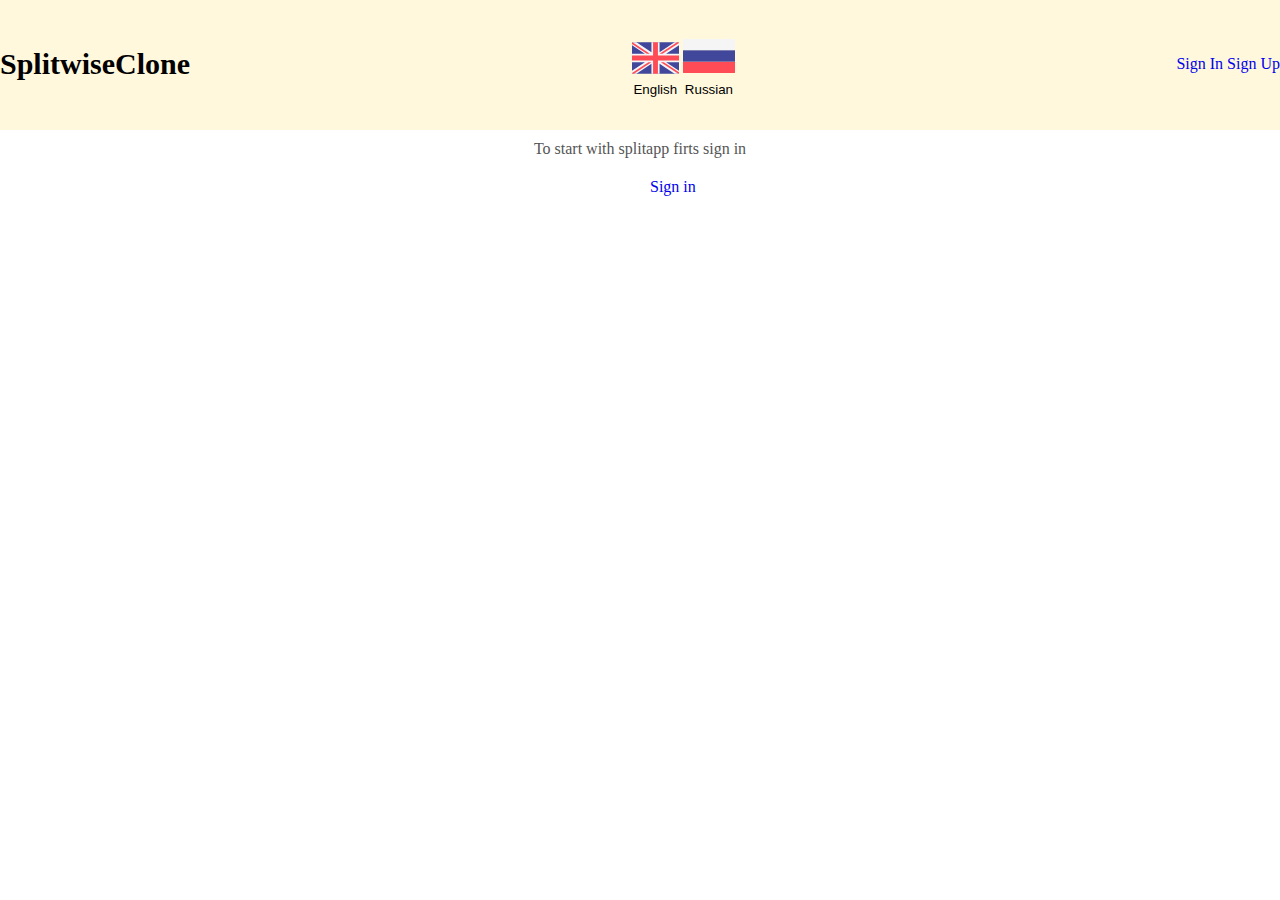
<file: index.html>
<html>
<head>
    <link rel="stylesheet" type="text/css" href="./css/style.css">
    <meta name="viewport" content="width=device-width, initial-scale=1.0">
    <meta charset="UTF-8">
</head>
<body>
	<header class="header">
        <div class="container">
            <div class="header__inner">
                <a href="./index.html" class="header__logo">
                    SplitwiseClone
                </a>
                <div class="lang-menu">
					<button class="btn" onclick="change_lang()"><img src="./img/united-kingdom.svg" alt="en"> English</button>
					<button class="btn" onclick="change_lang()"><img src="./img/russia.svg" alt="ru"> Russian</button>
				</div>
                <nav id="authorisation">
                    <a class="nav__link" href="./login.html">Sign In</a>
                    <a class="nav__link" href="./register.html">Sign Up</a>
                </nav>
            </div>
        </div>
    </header>

	<p data-translate="greet" style="text-align: center; margin: 10px;" >To start with splitapp firts sign in </p>
    <a data-translate="login" style="position: absolute; left: 50%; margin: 10px;" class="nav__link" href="./login.html">Sign In</a>
    <script src="https://ajax.googleapis.com/ajax/libs/jquery/3.3.1/jquery.min.js"></script>
    <script src="./js/translate.js"></script>

</body>
</html>
</file>
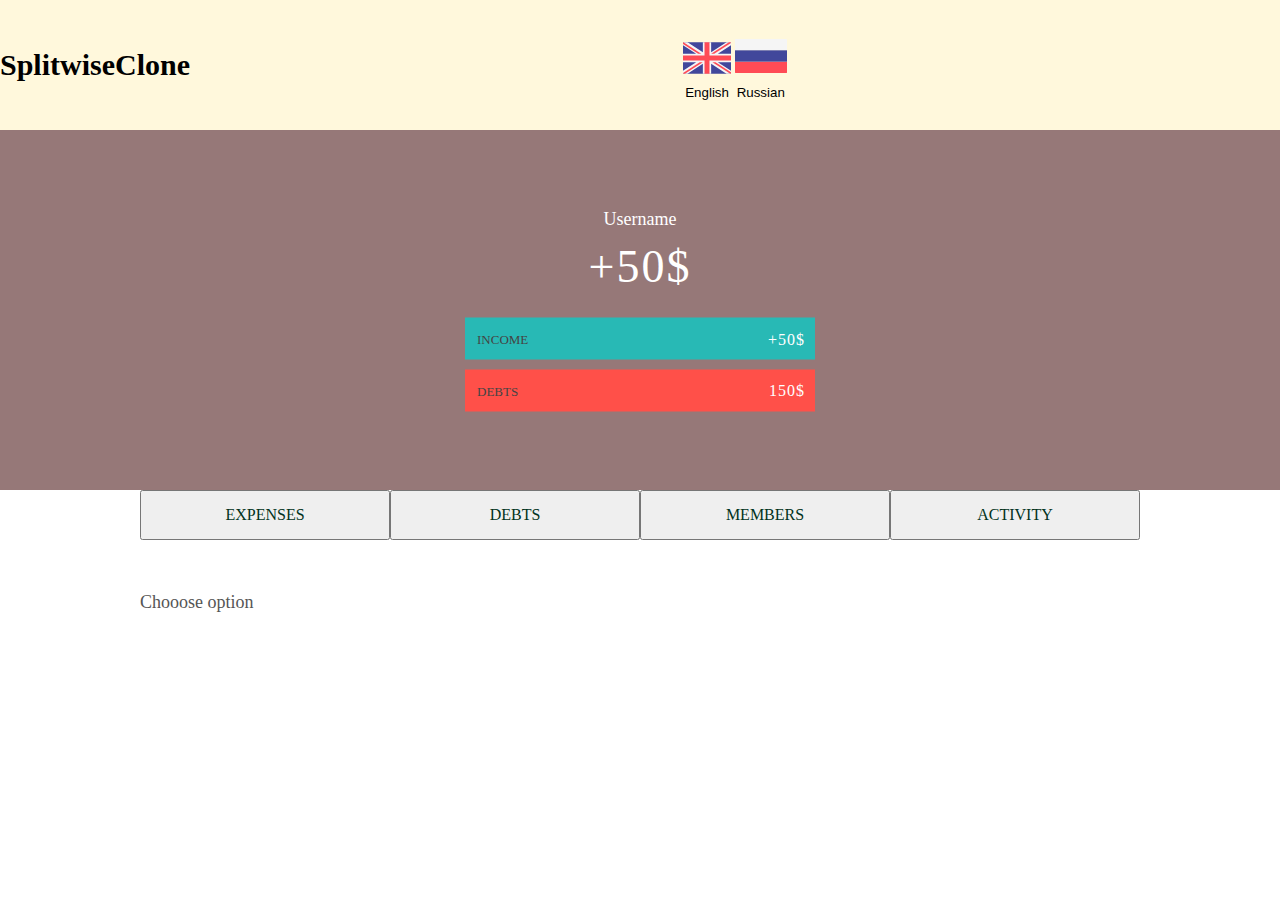
<file: main.html>
<!DOCTYPE html>
<html lang="en">
<head>
	<link rel="stylesheet" type="text/css" href="./css/style.css">
	<meta name="viewport" content="width=device-width, initial-scale=1.0">
	<meta charset="UTF-8">
	<title>Document</title>
</head>
<body>
	<header class="header">
        <div class="container">
            <div class="header__inner">
                <a href="./index.html" class="header__logo">
                    SplitwiseClone
                </a>
                <div class="lang-menu">
					<button class="btn" onclick="change_lang()"><img src="./img/united-kingdom.svg" alt="en"> English</button>
					<button class="btn" onclick="change_lang()"><img src="./img/russia.svg" alt="ru"> Russian</button>
				</div>
                <nav id="authorisation">
                    <!--a class="nav__link" href="./login.html">Sign In</a>
                    <a class="nav__link" href="./register.html">Sign Up</a-->
                </nav>
            </div>
        </div>
    </header>

	<div class="top">
		<div class="budget">
			<div class="budget-title" id="user_dashboard">
				Username
			</div>
			<div class="budget-value" id="budget_dashboard">+50$</div>
			<div class="budget-income">
				<div class="budget-income-title" data-translate="income">Income</div>
				<div class="right">
					<div class="budget-income-value" id="budget_income">+50$</div>
				</div>
			</div>
			<div class="budget-expenses">
                    <div class="budget-expenses-title" data-translate="debts">Debts</div>
                    <div class="right">
                        <div class="budget-expenses-value" id="budget_expenses">150$</div>
                    </div>
            </div>
		</div>
	</div>

	<div class="content">
		<div class="tabs">
			<nav class="tabs__items">
				<button class="tabs_item" onclick="openOption(event, 'tab_01')"><span class="tab_name" data-translate="expenses">Expenses</span></button>
				<button class="tabs_item" onclick="openOption(event, 'tab_02')"><span class="tab_name2" data-translate="debts">Debts</span></a>
				<button class="tabs_item" onclick="openOption(event, 'tab_03')"><span class="tab_name3" data-translate="members">Members</span></a>
				<button class="tabs_item" onclick="openOption(event, 'tab_04')"><span class="tab_name4" data-translate="activity">Activity</span></a>
			</nav>
			<div class="tabs__body">
				<div id="tab_01" class="tabs__block">
					<p><button class="add_expense" data-translate="add_expense">Add Expenses</button></p>
					<ul class="view_wrap expense-list" id="expense_list">
						<!--li class="view_item">
							<div class="vi_left" >
								<img src="/Users/saba/SplitwiseClone/img/food.jpg" alt="food">
							</div>
							<div class="vi_right">
								<p class="title">Burger</p>
								<div class="expense_amount">50$</div>
								<img src="/Users/saba/SplitwiseClone/img/receipt.jpg" alt="receipt">
								<p class="content">Bob Greg, Bill</p>
								<button class="btn_edit">Edit</button> 
								<button class="btn_delete">Delete</button> 
							</div>
						</li>

						<li class="view_item">
							<div class="vi_left" >
								<img src="/Users/saba/SplitwiseClone/img/house.jpg" alt="house">
							</div>
							<div class="vi_right">
								<p class="title">Rent</p>
								<div class="expense_amount">150$</div>
								<img src="/Users/saba/SplitwiseClone/img/receipt.jpg" alt="receipt">
								<p class="content">Greg Bob, Bill</p>
								<button class="btn_edit">Edit</button> 
								<button class="btn_delete">Delete</button> 
							</div>
						</li-->
					</ul>
				</div>

				<div id="tab_02" class="tabs__block">
					<ul class="view_wrap expense-list" id="debt-list">
						<!--li class="view_item">
							<div class="vi_left" >
								<img src="/Users/saba/SplitwiseClone/img/person.png" alt="person">
							</div>
							<div class="vi_right">
								<p class="title">Bill -> Bob</p>
								<p class="debt_content">$50</p>
								<button class="btn_edit">Settle Up</button> 
							</div>
						</li>

						<li class="view_item">
							<div class="vi_left" >
								<img src="/Users/saba/SplitwiseClone/img/person.png" alt="person">
							</div>
							<div class="vi_right">
								<p class="title">Bob -> Greg</p>
								<p class="debt_content">$150</p>
								<button class="btn_edit">Settle Up</button> 
							</div>
						</li-->

					</ul>
				</div>

				<div id="tab_03" class="tabs__block">
					<p><button class="add_member" data-translate="add_member">Add Member</button></p>
					<ul class="view_wrap expense-list" id="member-list">
						<!--li class="view_item">
							<div class="vi_left" >
								<img src="/Users/saba/SplitwiseClone/img/person.png" alt="person">
							</div>
							<div class="vi_right">
								<p class="title">Bob</p>
								<div class="amount">+50$</div>
								<p class="content">spent 100$</p>
								<button class="btn_edit">Edit</button> 
								<button class="btn_delete">Delete</button> 
							</div>
						</li-->
					</ul>
				</div>

				<div id="tab_04" class="tabs__block">
					<p class="activity" data-translate="recent_activity">Recent activity</p>
					<ul class="view_wrap expense-list" id="activity">
						<!--li class="view_item">
							<div class="vi_left" >
								<img src="/Users/saba/SplitwiseClone/img/person.png" alt="person">
							</div>
							<div class="vi_right">
								<p class="title">Bob added expense Burger($50)</p>
								<p class="content">10.39 05/03/2021</p>
							</div>
						</li-->
					</ul>
				</div>
			</div>
		</div>

		<div class="text">Chooose option</div>
	</div>

	<div class="modal-bg">
		<div class="modal">
			<h2 class="title">Add new Expense</h2>
			<label for="name" class="name">Who paid</label>
			<div class="name-select" >
				<select id="member-select">
					<!--option value="0">Greg</option>
					<option value="1">Bob</option>
					<option value="2">Bill</option-->
				</select>
			</div>
			<label class="amount" for="amount">Amount</label>
			<input type="value" name="amount" class="amount_input" id="amount" placeholder="0$">
			<label for="concept" class="concept">Concept</label>
			<input type="text" name="concept" class="concept_input" id="concept" placeholder="Expense name">
			<label for="category-select" class="category">Category</label>
			<div class="category-select">
				<select id="category-select" >
					<option value="0">Food</option>
					<option value="1">Home</option>
					<option value="2">Tickets</option>
				</select>
			</div>
			<label for="shared" class="shared">Shared</label>
			<button class="share_equally" id="shared" onclick="split_equally()">share equally</button>
			<label for="myFile" class="add_receipt">Add Receipt</label>
			<input type="file" id="myFile" name="filename" class="file">
			<button class="button_file" id="add_file">Save receipt</btn>
			<button class="save" id="save_expense">Save</button>
			<span class="modal-close">X</span>
		</div>

		<div class="split_modal" id="split_modal">
			<h2 class="title">Choose split method</h2>
			<!--div class="radio">
				<input class="radio__input" type="radio" id="radio_1" name="Bob">
				<label class="radio__label" for="radio_1">Bob</label>
				<input type="value" name="amount_input" class="am_input" placeholder="0$">
  			</div>
  			<div class="radio">
				<input class="radio__input" type="radio" id="radio_2" name="Bill">
				<label class="radio__label" for="radio_2">Bill</label>
				<input type="value" name="amount_input" class="am_input" placeholder="0$">
  			</div>
  			<div class="radio">
				<input class="radio__input" type="radio" id="radio_3" name="Greg">
				<label class="radio__label" for="radio_3">Greg</label>
				<input type="value" name="amount_input" class="am_input" placeholder="0$">
  			</div-->
			<button class="save" >Save</button>
			<span class="modal-close">X</span>
		</div>

	</div>

	<div class="modal1-bg">
		<div class="member_modal">
			<h2>Add Member</h2>
			<label class="member">Name</label>
			<input type="name" name="member_name" class="name_input" placeholder="Name" id="member_input">
			<button class="save" id="save_member">Save</button>
			<span class="modal1-close">X</span>
		</div>
	</div>

	<script src="https://ajax.googleapis.com/ajax/libs/jquery/3.3.1/jquery.min.js"></script>
	<script src="./models/expense.js"></script>
	<script src="./models/user.js"></script>
	<script src="./models/debt.js"></script>
	<script src="./models/member.js"></script>
	<script src="./models/group.js"></script>
	<script src="./js/main.js"></script>
	<script src="./js/translate.js"></script>
	<script src="./js/app.js"></script>
	<script src="./js/add_expense.js"></script>

</body>
</html>
</file>
<file: css/style.css>
*{
	margin: 0;
	padding: 0;
	list-style: none;
	text-decoration: none;
}

header
{
	width: 100%;
	height: 80px;
	padding: 10px 0;
	background-color: #00FF00; 
}

.header {
    width: 100%;
    top: 0;
    left: 0;
    right: 0;
    z-index: 1000;
    padding-top: 30px;
    background-color:cornsilk ;
    padding-bottom: 20px;
}

.header__inner {
    font-family: 'Dancing Script', cursive;
    display: flex;
    justify-content: space-between;
    align-items: center;
}

.header__logo {
    font-size: 30px;
    font-weight: 700;
    text-decoration: none;
    color: black;
}



.lang-menu{
	vertical-align: middle;
	position: relative;

}

.lang-menu .btn{
	background-color: cornsilk;
	border: none;
}

.lang-menu .btn:hover{
	background-color: #e6b8b8; 
}


body {
    color: #555;
    font-family: Open Sans;
    font-size: 16px;
    position: relative;
    height: 100vh;
    font-weight: 400;
}

.right { float: right; }
.red { color: #FF5049 !important; }
.red-focus:focus { border: 1px solid #FF5049 !important; }

.top {
    height: 40vh;
    background-image: linear-gradient(rgba(0, 0, 0, 0.35), rgba(0, 0, 0, 0.35));
    background-color: #e6b8b8; 
    background-size: cover;
    background-position: center;
    position: relative;
}

.budget {
    position: absolute;
    width: 350px;
    top: 50%;
    left: 50%;
    transform: translate(-50%, -50%);
    color: #fff;
}

.budget-title {
    font-size: 18px;
    text-align: center;
    margin-bottom: 10px;
    font-weight: 300;
}

.budget-value {
    font-weight: 300;
    font-size: 46px;
    text-align: center;
    margin-bottom: 25px;
    letter-spacing: 2px;
}

.budget-income,
.budget-expenses {
    padding: 12px;
    text-transform: uppercase;
}

.budget-income {
    margin-bottom: 10px;
    background-color: #28B9B5;
}

.budget-expenses {
    background-color: #FF5049;
}

.budget-income-title,
.budget-expenses-title {
    font-size: 13px;
    color: #444;
    margin-top: 2px;
}

.budget-income-value{
	position: absolute;
	right: 10px;
	top: 60%;
    letter-spacing: 1px;
}

.budget-expenses-value {
	position: absolute;
	right: 10px;
	top: 85%;
    letter-spacing: 1px;
}

.budget-income-percentage,
.budget-expenses-percentage {
    width: 34px;
    font-size: 11px;
    padding: 3px 0;
    margin-left: 10px;
}

.budget-expenses-percentage {
    background-color: rgba(255, 255, 255, 0.2);
    text-align: center;
    border-radius: 3px;
}

.content{
    
    max-width: 1000px;
    margin: 0px auto;
}

.tabs{
    margin: 0px 0px 50px 0px;
}

.tabs__items{
    display: flex;
}

.tabs_item{
    flex: 0 1 25%;
    height: 50px;
    display: flex;
    justify-content: center;
    align-items: center;
    text-transform: uppercase;
    color: #013220;
    text-decoration: none;
    font-family: cursive;
    font-size: 16px;
}

.tab_name, .tab_name2, .tab_name3, .tab_name4{
	position: relative;
	z-index: 2;
}

.tabs_unactive{
	visibility: hidden;
}

.tabs__block{
	position: relative;
    padding: 20px;
    font-size: 18px;
    line-height: 24px;
    display: none;
}

.tabs__block:before {
	content: "";
	height: 50px;
	width: 25%;
	position: absolute;
	top: -50px;
}

.tabs__block:nth-child(1){
	background-color: #eb8698;
}

.tabs__block:nth-child(1)::before{
	background-color: #eb8698;
	left: 0;		
}

.tabs__block:nth-child(2){
	background-color: #9278aa;
}

.tabs__block:nth-child(2)::before{
	background-color: #9278aa;
	left: 25%;
}

.tabs__block:nth-child(3){
	background-color: #97c67d;
}

.tabs__block:nth-child(3)::before{
	background-color: #97c67d;
	left: 50%;
}

.tabs__block:nth-child(4){
	background-color: brown;
}

.tabs__block:nth-child(4)::before{
	background-color: brown;
	right: 0;
}


.tabs__block:target{
	display: block;
}

.tabs__block p button{
	background-color: #4CAF50; /* Green */
	border: none;
	color: white;
	padding: 15px 32px;
	text-align: center;
	text-decoration: none;
	display: inline-block;
	font-size: 14px;
}

.tabs__block p button:hover{
	background: #3bd62b;
}

.tabs__block .activity{
	color: #2E8B57;
}

.text{
	font-size: 18px;
	line-height: 24px;
	
}

.text:after{
	visibility: hidden;
}


@media (max-width: 600px){
	.tabs_item span{
		display: block;
		width: 100px;
		white-space: nowrap;
		text-align: center;
		overflow: hidden;
		text-overflow: ellipsis;
	}
}


.view_item img{
	width: 75px;
}

.expense-list .view_item{
	border: 1px solid #e2efe1;
	background-color: white; 
	margin: 10px;
	padding: 10px 20px;
	display: flex;
	align-items: center;
}

.expense-list .view_item:last-child{
	 margin-bottom: 0;
}

.expense-list .view_item .vi_left{
	margin-right: 25px;
}

.view_item .title{
	font-weight: 600;
	color: black;
}

.view_item .content, .debt_content{
	margin: 5px 0;
	font-size: 18px;
	line-height: 22px;
	font-weight: 200;
	color: #FF8C00;
	font-family: cursive;

}


.view_item .amount, .expense_amount, .neg_amount{
	position: absolute;
	right: 0;
	width: 150px;
	height: 10px;
	color: green;
	font-size: 25px;
	font-family: bold;
}

.view_item .neg_amount{
	color: red;
}

.vi_right .img{
	position: absolute;
	right: 5%;
	width: 50px;
	height: 50px;
	cursor: pointer;
}

.view_item .expense_amount{
	color: #FF8C00;
	font-size: 18px;
}


.view_item .btn_edit, .btn_delete{
	width: 125px;
	background: #4abd3e;
	color: #fff;
	border-radius: 3px;
	padding: 8px 5px;
	text-align: center;
	font-weight: 200;
	cursor: pointer;
	display: inline-block;
}

.view_item .btn_edit:hover{
	background: #3bd62b;
}

.view_item .btn_delete{
	background: #FF0000;
}

.view_item .btn_delete:hover{
	background: #8B0000;
}

.view_item .debt_content{
	color: #FF8C00;
	
}

.modal-bg, .modal1-bg{
	position: fixed;
	width: 100%;
	height: 100vh;
	top: 0;
	left: 0;
	background-color: rgba(0,0,0,0.5);
	display: flex;
	justify-content: center;
	align-items: center;
	visibility: hidden;
	opacity: 0;
	transition: visibility 0s, opacity 0.5s;
}



.bg-active{
	visibility: visible;
	opacity: 1;
}

.bg1-active{
	visibility: visible;
	opacity: 1;
}

.bg2-active{
	visibility: visible;
}

.modal, .member_modal{
	position: relative;
	background-color: white;
	width: 30%;
	height: 50%;
	display: flex;
	justify-content: space-around;
	align-items: center;
	flex-direction: column;
}

.modal-bg .split_modal{
	position: relative;
	background-color: white;
	width: 30%;
	height: 40%;
	display: flex;
	justify-content: space-around;
	align-items: center;
	flex-direction: column;
	margin: 1px;
}

.split_modal .title{
	font-size: 16px;
}

.split_modal .save {
	position: absolute;
	top: 90%;
	left: 1px;
}



.modal .save{
	background-color: #4CAF50; /* Green */
	border: none;
	color: white;
	padding: 7px 15px;
	text-align: center;
	text-decoration: none;
	font-size: 12px;
	position: absolute;
	left: 10px;
	top: 90%;
}

.modal .title{
	position: absolute;
	top: 1%;
	left: 10px;
	font-family: bold;
	color: black;
}


.modal .name{
	position: absolute;
	top: 10%;
	left: 10px;
	color: red;
}

.modal .name-select{
	position: absolute;
	top: 17%;
	left: 10px;
	width: 160px;
  	height: 36px;
  	line-height: 30px;
}

.modal .name-select:after{
	content: "";
	border-style: solid;
	border-width: 6px 5px 0 5px;
	border-color: #000 transparent transparent transparent; 

	position: absolute;
	top: 24%;
	right: 1rem;
	z-index: 1;
}

.modal .name-select select{
	display: block;
	width: 100%;
	background: none;
	border: 1px solid #ccc;
	border-radius: 3px;
	-webkit-appearance: none;
	appearance: none;
	font-family: inherit;
	font-size: 1rem;
	color: #444;

}

.modal .amount{
	position: absolute;
	top: 25%;
	left: 10px;
	color: green;
}

.modal .amount_input{
	position: absolute;
	top: 31%;
	left: 10px;
}

.modal button:hover{
	background: #3bd62b;
}

.modal-close, .modal1-close{
	position: absolute;
	top: 10px;
	right: 10px;
	font-weight: bold;
	cursor: pointer;
}

.modal .concept{
	position: absolute;
	top: 37%;
	left: 10px;
	color: blue;	
}

.modal .concept_input{
	position: absolute;
	top: 42%;
	left: 10px;	
}

.modal .category{
	position: absolute;
	top: 48%;
	left: 10px;
	color: purple;		
}

.modal .category-select{
	position: absolute;
	top: 53%;
	left: 10px;		
}

.modal .shared{
	position: absolute;
	top: 59%;
	left: 10px;
	color: red;		
}

.modal .share_equally{
	position: absolute;
	top: 65%;
	left: 10px;
}

.modal .add_receipt{
	position: absolute;
	top: 71%;
	left: 10px;
	color: green;
}

.modal .file{
	position: absolute;
	top: 77%;
	left: 10px;
}

.modal .button_file{
	position: absolute;
	top: 77%;
	right: 100px;
	background-color: blue; /* Green */
	border: none;
	color: white;
	padding: 7px 15px;
	text-align: center;
	text-decoration: none;
	font-size: 12px;
	cursor: pointer;
}



.member_modal h2{
	position: absolute;
	top: 0%;
	left: 10px;
	font-family: bold;
	color: black;
}

.member_modal .member{
	position: absolute;
	top: 25%;
	left: 10px;
	color: blue;
}

.member_modal .name_input{
	position: absolute;
	top: 40%;
	left: 10px;
}

.member_modal .save{
	background-color: #4CAF50; /* Green */
	border: none;
	color: white;
	padding: 7px 15px;
	text-align: center;
	text-decoration: none;
	font-size: 12px;
	position: absolute;
	left: 10px;
	top: 75%;
}

.member_modal{
	width: 40%;
	height: 20%;
}

.radio{
	position: relative;
	margin-bottom: 1rem;
}

.radio__input{
	-webkit-appearance: none;
	appearance: none;
	position: absolute;
	left: 10px;
}

.radio__label{
	padding-left: 25px;
	font-size: 1rem;
	color: #444;
	cursor: pointer;
}

.radio__label:before{
	content: "";
	display: block;
	width: 16px;
	height: 16px;

	border: 1px solid #ccc;
	background-color: #fff;
	border-radius: 50%;

	position: absolute;
	top: 0;
	left: 0;
	z-index: 1;

	transition: background .1s linear, border .1s linear;
}

.radio__label:after{
	content: "";
	display: block;
	width: 12px;
	height: 12px;

	background-color: #49d120;
	border-radius: 50%;

	opacity: 0;
	position: absolute;
	top: 3px;
	left: 3px;
	z-index: 2;
}

.radio__input:checked + .radio__label:before{
	border-color: #319612; 
}

.radio__input:unchecked + .radio__label:before{
	border-color: #fff; 
}

.radio__input:checked + .radio__label:after{
	opacity: 1;
}

.radio__input:unchecked + .radio__label:after{
	opacity: 1;
}

.modal-bg .split_modal .save{
	background-color: #4CAF50; /* Green */
	border: none;
	color: white;
	padding: 7px 15px;
	text-align: center;
	text-decoration: none;
	font-size: 12px;
}

@media only screen
    and (max-device-width : 500px) {

    :root {
      --main-border-radius: 50px;
    }

    .expense_amount{
    	display: inline-block;
    	position: flex;
		right: 0;
		width: 90px;
		height: 10px;
		color: green;
		font-size: 25px;
		font-family: bold;
    }

    .vi_right .img{
    	display: flex;
		position: absolute;
		padding: 35px;
		right: 5%;
		width: 50px;
		height: 50px;
		cursor: pointer;
	}

	.view_item .amount, .neg_amount {
    	position: absolute;
		right: 0;
		width: 90px;
		height: 10px;
		color: green;
		font-size: 25px;
		font-family: bold;
	}

	.member_modal{
		width: 50%;
		height: 43%;
	}

	.member_modal .name_input{
		position: absolute;
		top: 45%;
		left: 10px;
	}

	.modal{
		position: absolute;
		background-color: white;
		top: 10%;
		width: 100%;
		height: 90%;
		display: flex;
		justify-content: space-around;
		align-items: center;
		flex-direction: column;
	}

	.modal-bg .split_modal{
		position: absolute;
		top: 12%;
		right: 5%;
		background-color: white;
		width: 30%;
		height: 40%;

	}

	.modal-bg .split_modal .save {
		visibility: hidden;
	}

	.modal-bg .split_modal .modal-close {
		visibility: hidden;
	}
}
</file>
